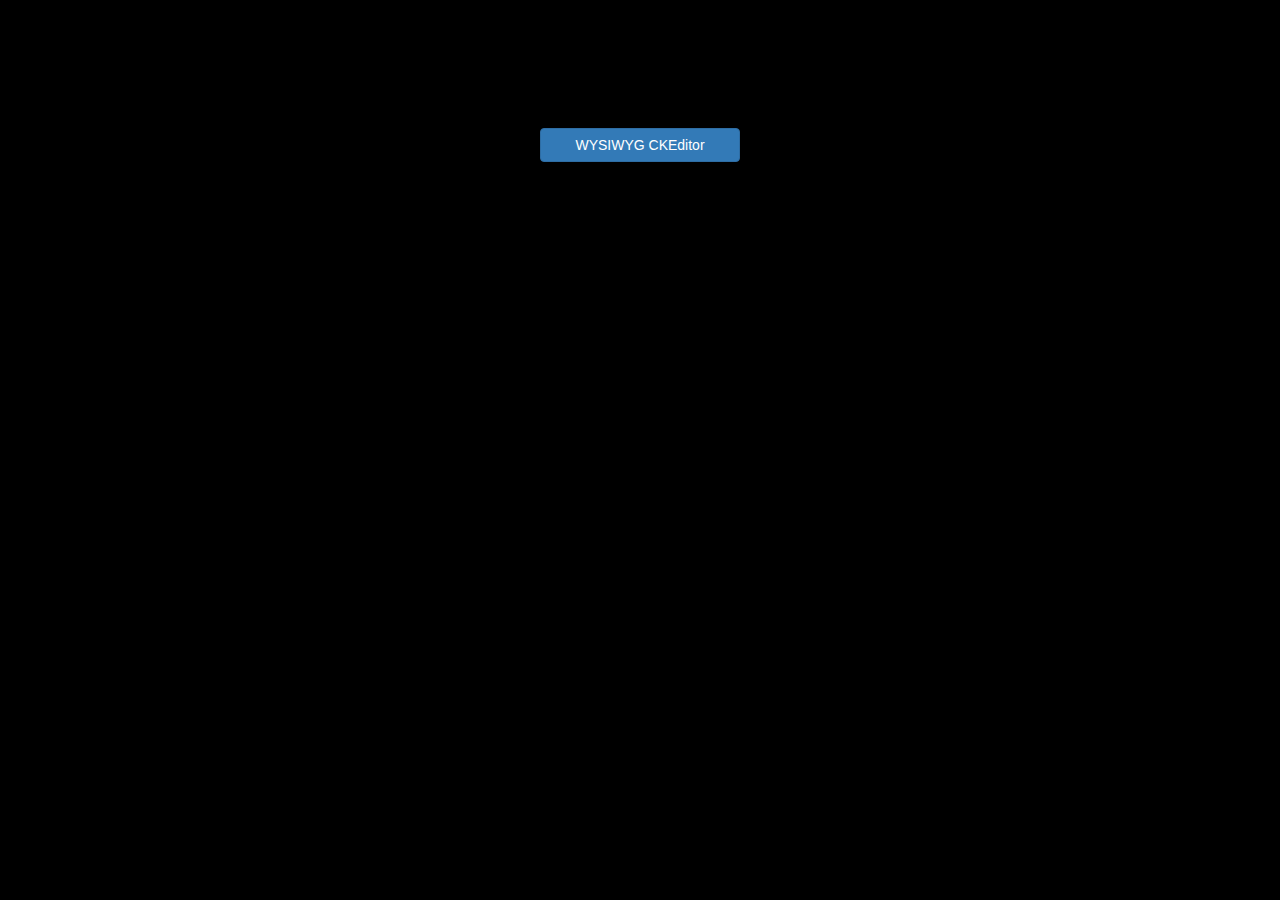
<file: test/index.html>
<!DOCTYPE html>
<html lang="en" >
<head>
  <meta charset="UTF-8">
  <title>wysiwyg CKEditor text editor</title>
  <script src="https://cdn.ckeditor.com/4.7.0/standard/ckeditor.js"></script><link rel='stylesheet' href='https://cdnjs.cloudflare.com/ajax/libs/twitter-bootstrap/3.3.7/css/bootstrap.min.css'><link rel="stylesheet" href="./style.css">

</head>
<body>
<!-- partial:index.partial.html -->
<!--Modal trigger-->
        <div class="vehicleConditionHeader" data-toggle="modal" data-target="#scanLicenceModal">
            <button class="btn btn-md btn-primary btn-block" type="submit">WYSIWYG CKEditor</button>
        </div>


        <!-- Modal -->
        <div class="row">
            <div class="col-xs-1 col-sm-1 col-md-1">
            </div>
            <div class="col-xs-10 col-sm-10 col-md-10">
                <div class="modal fade" id="scanLicenceModal" tabindex="-1" role="dialog"
                     aria-labelledby="myModalLabel">
                    <div class="modal-dialog modal-custom-width" role="document">
                        <div class="modal-content">
                            <div class="modal-header">
                                <button type="button" class="close" data-dismiss="modal" aria-label="Close">
                                    <span aria-hidden="true">&times;</span></button>
                                <h4 class="modal-title" id="myModalLabel">Header text</h4>
                            </div>
                            <div class="modal-body">

                                <div class="container">
                                  <textarea name="editor1" id="editor1" rows="10" cols="80">
                                    This is my textarea to be replaced with CKEditor wysiwyg.
                                  </textarea>
                                </div>

                            </div>

                        </div>
                        <div class="modal-footer">
                            <button type="button" class="btn btn-primary" data-dismiss="modal">Close</button>
                        </div>
                    </div>
                </div>
            </div>
            <div>
            <div class="col-xs-1 col-sm-1 col-md-1">
              
            </div>
            </div>
        </div>
<!-- partial -->
  <script src='https://cdnjs.cloudflare.com/ajax/libs/jquery/3.1.1/jquery.min.js'></script>
<script src='https://cdnjs.cloudflare.com/ajax/libs/twitter-bootstrap/3.3.7/js/bootstrap.min.js'></script><script  src="./script.js"></script>

</body>
</html>
</file>
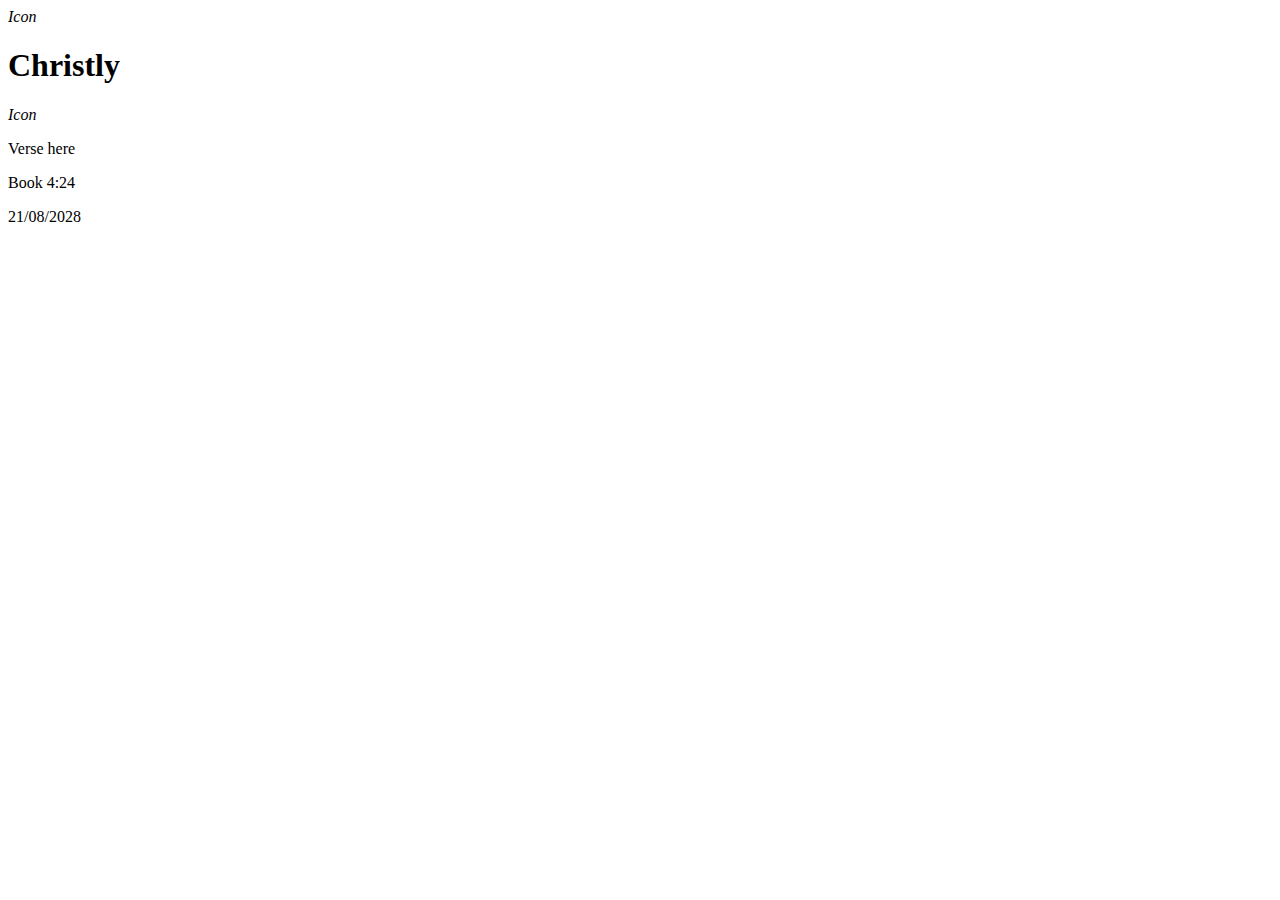
<file: dashboard.html>
<!DOCTYPE html>
<html>

<head>
  <meta charset="UTF-8">
  <meta name="viewport" content="width=device-width, initial-scale=1">
  <title></title>
</head>

<body>
  <header>
    <i>Icon</i>
    <h1>Christly</h1>
    <i>Icon</i>
  </header>
  <div class="stats">
<!--     A graph of habit consistence sliding
Pie chart of answered to unanswered prayers
 -->  </div>
 <div class="verseoftheday">
   <p>Verse here</p>
   <p>Book 4:24</p>
   <p>21/08/2028</p>
 </div>
 
</body>

</html>
</file>
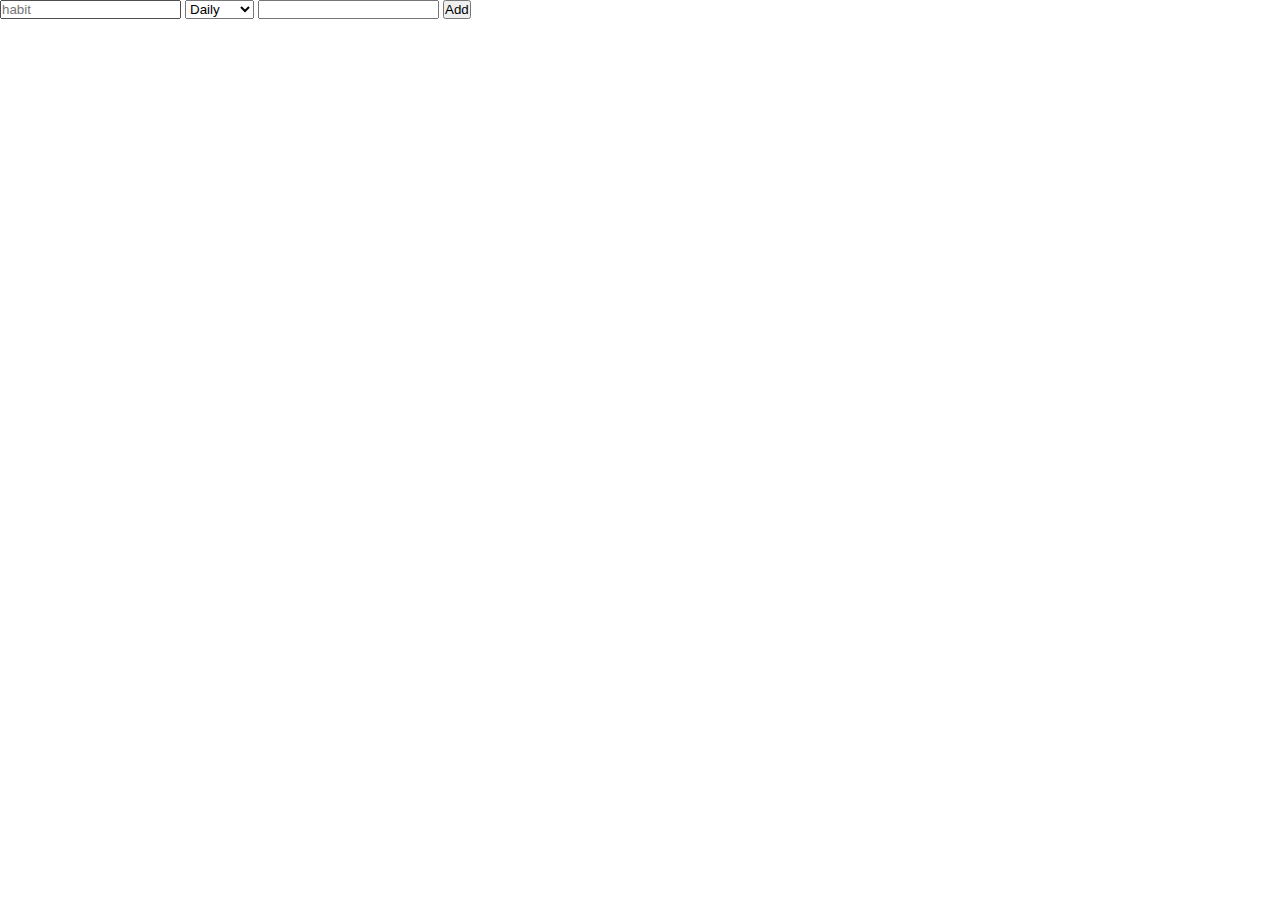
<file: habit.html>
<!DOCTYPE html>
<html>

<head>
  <meta charset="UTF-8">
  <meta name="viewport" content="width=device-width, initial-scale=1">
  <title></title>
  <style>
  *{padding: 0;
    margin: 0;
    box-sizing: border-box;
  }
    .habit{background: #eef;
      margin: 4%;
      padding: 7px;
      border-radius: 8px;
      width: 92%;
      
    }
    .habit > *{
      margin-block: 20px;
    }
    .habit .details span{
      background: #88f;
      padding: 3px;
      font-size: .8rem;
      margin: 36px 12px;
      border-radius: 63px;
    }
    .prog{
      display: flex;
      overflow: hidden;
    }
    .prog .thread-con{
      width: 88%;
      overflow: hidden;
background: #ccc;
height:20px;
border-radius: 577px;
            
    }
    .prog .thread{
      background: #88f;
      max-width: 100%;
      text-align: center;
height:20px;
transition: all 1s linear;
border-radius: 577px;
    }
    .prog button{
      width: 10%;
      border: none;
      background: #55f;
      border-radius: 7px;
      color: white;
    }
  </style>
</head>
<body>
  
  <form action="">
    <input placeholder="habit" id="habit">
    <select name="period" id="period">
      <option value="">Daily</option>
      <option value="">Weekly</option>
      <option value="">Monthly</option>
    </select>
    <input id="frequency" type="number">
    <button type="button" onclick="add()">Add</button>
  </form>
  <main>
    <!--Tab to edit-->
  </main>
  
  <script>
  function id() {
  var count = 1;
  for (i = 1; i <= localStorage.length; i++) {
    if (localStorage.getItem('habit' + i)) {
      count++
    }
  }
  return count
}
    function add(){
      
      var name = document.querySelector('#habit').value,period=document.querySelector('select option').value, frequency=document.querySelector('#frequency').value;
      var hbt = {
        id:id(),
        name:name,
        period:period,
        frequency:frequency,
        progress:0
      }
      
      localStorage.setItem('habit'+id(),JSON.stringify(hbt))
      read()
    }
    function read(){
      var container = document.querySelector('main')
      container.innerHTML=''
      for (i = 1; i <= localStorage.length; i++) {
        if (localStorage.getItem('habit' + i)) {
          var habitObject = JSON.parse(localStorage.getItem('habit' + i));
          var template = `<div class="habit habit${habitObject.id}">
      <h2>${habitObject.name}</h2>
      <p class="details"><span>Frequency: ${habitObject.frequency}</span><span>Period: ${habitObject.period}</span></p>
      <div class="prog">
        <div class="thread-con"><div style="width:${100*habitObject.progress/habitObject.frequency+"%"}" class="thread">${habitObject.progress}</div></div>
        <button type="button" onclick="record(${habitObject.id})">+</button>
      </div>
      <p>${100*habitObject.progress/habitObject.frequency}% Completed</p>
    </div>`;
    container.innerHTML+=template
      }
     }
    }
    read()
    function record(id){
      var habitObject = JSON.parse(localStorage.getItem('habit'+id));
     var tbr = document.querySelector('.habit'+id)
    habitObject.progress += 1;
     //var thread = tbr.querySelector('.thread')
    // thread.innerText = ob.progress
     tbr.innerHTML = `      <h2>${habitObject.name}</h2>
      <p class="details"><span>Frequency: ${habitObject.frequency}</span><span>Period: ${habitObject.period}</span></p>
      <div class="prog">
        <div class="thread-con"><div style="width:${100*habitObject.progress/habitObject.frequency+"%"}" class="thread">${habitObject.progress}</div></div>
        <button type="button" onclick="record(${habitObject.id})">+</button>
      </div>
      <p>${100*habitObject.progress/habitObject.frequency}% Completed</p>`
 
     localStorage.setItem('habit'+id,JSON.stringify(habitObject))
    }
  </script>
</body>

</html>
</file>
<file: test/style.css>
body {
  background-color:black;
}

.container {
  width: 90%;
  margin: 0 auto;
}

.vehicleConditionHeader {
  width: 200px;
  margin: 0 auto;
  padding-top: 10%;
}
</file>
